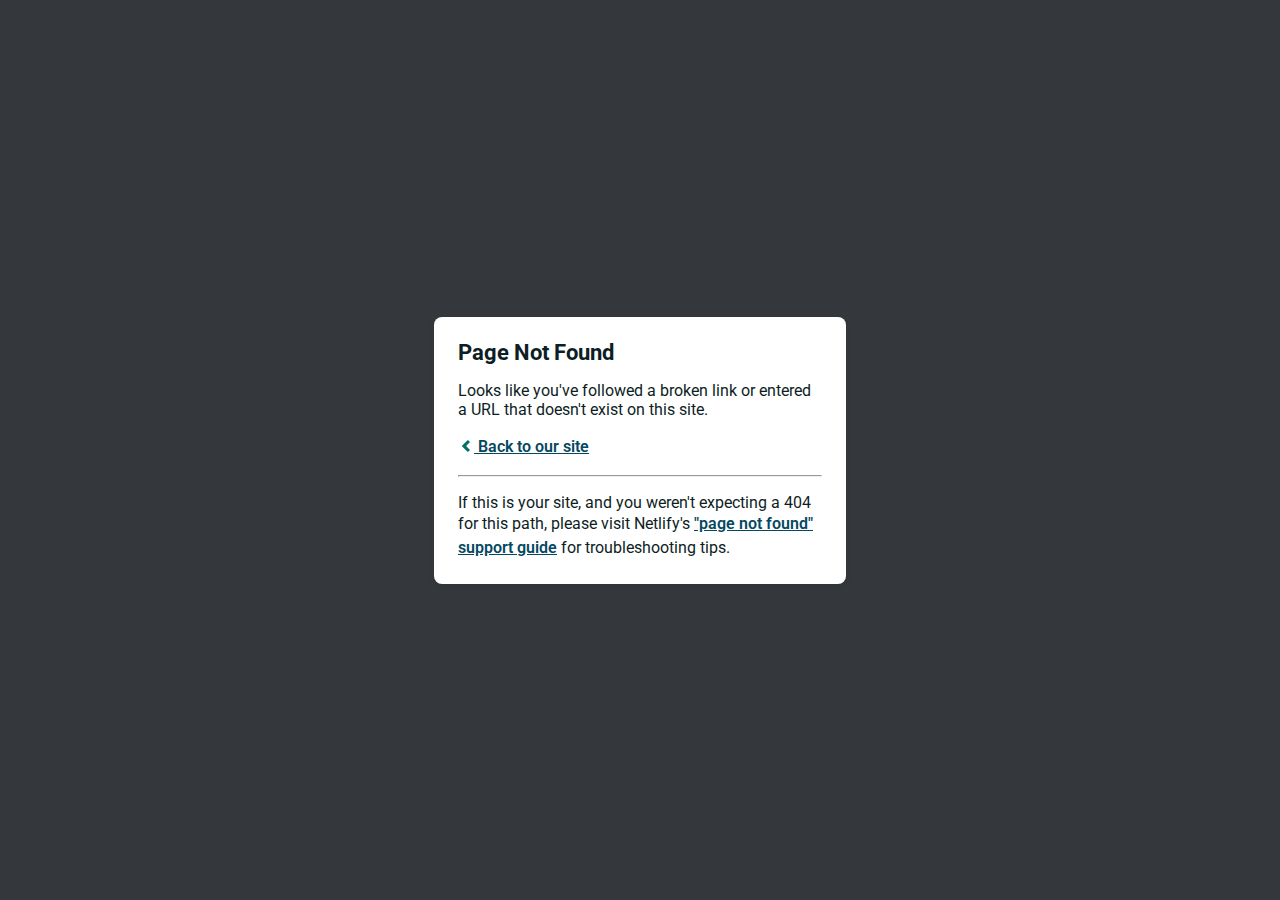
<file: images/andrew-tanglao-505288-1920x1259.html>
<!DOCTYPE html>
<html>
  <head>
    <meta charset="utf-8">
    <meta name="viewport" content="width=device-width, initial-scale=1.0, maximum-scale=1.0, user-scalable=no">

    <title>Page Not Found</title>
    <link href='https://fonts.googleapis.com/css?family=Roboto:400,700&subset=latin,latin-ext' rel='stylesheet' type='text/css'>
    <style>
    body {
      font-family: -apple-system, BlinkMacSystemFont, "Segoe UI", Roboto, Helvetica, Arial, sans-serif, "Apple Color Emoji", "Segoe UI Emoji", "Segoe UI Symbol";
      background: rgb(52, 56, 60);
      color: white;
      overflow: hidden;
      margin: 0;
      padding: 0;
    }

    h1 {
      margin: 0;
      font-size: 22px;
      line-height: 24px;
    }

    .main {
      position: relative;
      display: flex;
      flex-direction: column;
      align-items: center;
      justify-content: center;
      height: 100vh;
      width: 100vw;
    }

    .card {
      position: relative;
      display: flex;
      flex-direction: column;
      width: 75%;
      max-width: 364px;
      padding: 24px;
      background: white;
      color: rgb(14, 30, 37);
      border-radius: 8px;
      box-shadow: 0 2px 4px 0 rgba(14, 30, 37, .16);
    }

    a {
      margin: 0;
      font-weight: 600;
      line-height: 24px;
      color: #054861;
    }

    a svg {
      position: relative;
      top: 2px;
    }

    a:hover,
    a:focus {
      text-decoration: none;
    }

    a:hover svg path{
      fill: #007067;
    }

    p:last-of-type {
      margin-bottom: 0;
    }

    </style>
  </head>
  <body>
    <div class="main">
      <div class="card">
        <div class="header">
          <h1>Page Not Found</h1>
        </div>
        <div class="body">
          <p>Looks like you've followed a broken link or entered a URL that doesn't exist on this site.</p>
          <p>
            <a id="back-link" href="/">
              <svg xmlns="http://www.w3.org/2000/svg" width="16" height="16" viewBox="0 0 16 16">
                <path fill="#007067" d="M11.9998836,4.09370803 L8.55809517,7.43294953 C8.23531459,7.74611298 8.23531459,8.25388736 8.55809517,8.56693769 L12,11.9062921 L9.84187871,14 L4.24208544,8.56693751 C3.91930485,8.25388719 3.91930485,7.74611281 4.24208544,7.43294936 L9.84199531,2 L11.9998836,4.09370803 Z"/>
              </svg>
              Back to our site
             </a>
          </p>
          <hr><p>If this is your site, and you weren't expecting a 404 for this path, please visit Netlify's <a href="https://answers.netlify.com/t/support-guide-i-ve-deployed-my-site-but-i-still-see-page-not-found/125?utm_source=404page&utm_campaign=community_tracking">"page not found" support guide</a> for troubleshooting tips.
          </p>
        </div>
      </div>
    </div>
    <script>
      (function() {
        if (document.referrer && document.location.host && document.referrer.match(new RegExp("^https?://" + document.location.host))) {
          document.getElementById("back-link").setAttribute("href", document.referrer);
        }
      })();
    </script>
  </body>
</html>
</file>
